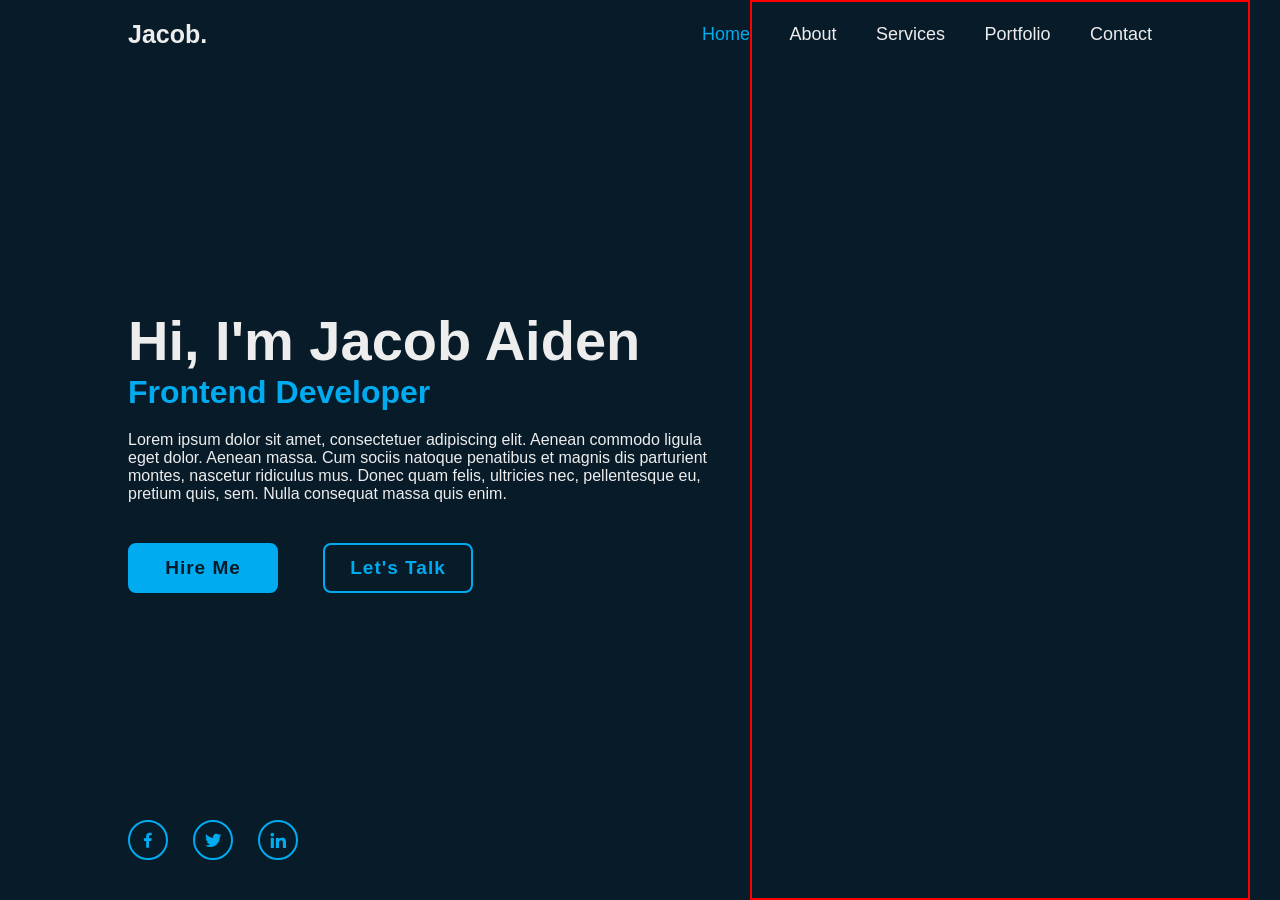
<file: index.html>
<!DOCTYPE html>
<html lang="en">
    <head>
        <meta charset="UTF-8">
        <meta http-equiv="X-UA-Compatible" content="IE-edge">
        <meta name="viewport" content="width=device-width, initial-scale=1.0">
	<title>Personal Portfolio Website HTML CSS Only| Codehal</title>
        <link rel="stylesheet" href="styles.css">
        <link href='https://unpkg.com/boxicons@2.1.4/css/boxicons.min.css' rel='stylesheet'>
        
    </head>
    <body>
        <!--header design-->
        <header class="header">
            <a href="#" class="logo">Jacob.</a>
            <nav class="navbar">
                <a href="#home" class="active">Home</a>
                <a href="#about">About</a>
                <a href="#services">Services</a>
                <a href="#portfolio">Portfolio</a>
                <a href="#contact">Contact</a>
            </nav>
        </header>
        <!--home design-->
        <section class="home">
            <div class="home-content">
                <h1>Hi, I'm Jacob Aiden</h1>
                <h3>Frontend Developer</h3>
                <p>Lorem ipsum dolor sit amet, consectetuer adipiscing 
                    elit. Aenean commodo ligula eget dolor. Aenean massa. 
                    Cum sociis natoque penatibus et magnis dis parturient 
                    montes, nascetur ridiculus mus. Donec quam felis, 
                    ultricies nec, pellentesque eu, pretium quis, sem. 
                    Nulla consequat massa quis enim.
                </p>
                <div class="btn-box">
                    <a href="#">Hire Me</a>
                    <a href="#">Let's Talk</a>
                </div>
            </div>
	    
	        <div class="home-sci">
                 <a href="#"><i class='bx bxl-facebook'></i></a>
                 <a href="#"><i class='bx bxl-twitter'></i></a>
                 <a href="#"><i class='bx bxl-linkedin'></i></a>
            </div>
	    
            <span class="home-imgHover"></span>
        </section>
    </body>
</html>
</file>
<file: styles.css>
* {
    margin: 0;
    padding: 0;
    box-sizing: border-box;
    font-family: 'Poppins', sans-serif;
}

body {
    background: #081b29;
    color: #ededed;
}

.header {
    position: fixed;
    top: 0;
    left: 0;
    width: 100%;
    padding: 20px 10%;
    background: transparent;
    display: flex;
    justify-content: space-between;
    align-items: center;
    z-index: 100;
}

.logo {
    position: relative;
    font-size: 25px;
    color: #ededed;
    text-decoration: none;
    font-weight: 600;
}

.logo::before {
    content: '';
    position: absolute;
    top: 0;
    right: 0;
    width: 100%;
    height: 100%;
    background: #081b29;
    animation: showRight 1s ease forwards;
    animation-delay: .4s;
}

.navbar a {
    font-size: 18px;
    color: #ededed;
    text-decoration: none;
    font-weight: 500;
    margin-left: 35px;
    transition: .3s;
}

.navbar a:hover,
.navbar a.active {
    color: #00abf0;
}

.home {
    height: 100vh;
    /*background: url('home.jpg') no-repeat;
    background-size: cover;
    background-position: center;*/
    display: flex;
    align-items: center;
    padding: 0 10%;
}

.home-content {
    max-width: 600px;
}

.home-content h1 {
    position: relative;
    font-size: 56px;
    font-weight: 700;
    line-height: 1.2;
}

.home-content h1::before {
    content: '';
    position: absolute;
    top: 0;
    right: 0;
    width: 100%;
    height: 100%;
    background: #081b29;
    animation: showRight 1s ease forwards;
    animation-delay: 1s;
}

.home-content h3 {
    position: relative;
    font-size: 32px;
    font-weight: 700;
    color: #00abf0;
}

.home-content h3::before {
    content: '';
    position: absolute;
    top: 0;
    right: 0;
    width: 100%;
    height: 100%;
    background: #081b29;
    animation: showRight 1s ease forwards;
    animation-delay: 1.3s;
}

.home-content p {
    position: relative;
    font-size: 16px;
    margin: 20px 0 40px;
}

.home-content p::before {
    content: '';
    position: absolute;
    top: 0;
    right: 0;
    width: 100%;
    height: 100%;
    background: #081b29;
    animation: showRight 1s ease forwards;
    animation-delay: 1.6s;
}

.home-content .btn-box {
    position: relative;
    display: flex;
    justify-content: space-between;
    width: 345px;
    height: 50px;
}

.home-content .btn-box::before {
    content: '';
    position: absolute;
    top: 0;
    right: 0;
    width: 100%;
    height: 100%;
    background: #081b29;
    animation: showRight 1s ease forwards;
    animation-delay: 1.9s;
    z-index: 2;
}

.btn-box a {
    position: relative;
    display: inline-flex;
    justify-content: center;
    align-items: center;
    width: 150px;
    height: 100%;
    background: #00abf0;
    border: 2px solid #00abf0;
    border-radius: 8px;
    font-size: 19px;
    color: #081b29;
    text-decoration: none;
    font-weight: 600;
    letter-spacing: 1px;
    z-index: 1;
    overflow: hidden;
    transition: .5s;
}

.btn-box a:hover {
    color: #00abf0;
}

.btn-box a:nth-child(2) {
    background: transparent;
    color: #00abf0;
}

.btn-box a:nth-child(2):hover {
    color: #081b29;
}

.btn-box a:nth-child(2)::before {
    background: #00abf0;
}

.btn-box a::before {
    content: '';
    position: absolute;
    top: 0;
    left: 0;
    width: 0;
    height: 100%;
    background: #081b29;
    z-index: -1;
    transition: .5s;
}

.btn-box a:hover::before {
    width: 100%;
}

.home-sci {
    position: absolute;
    bottom: 40px;
    width: 170px;
    display: flex;
    justify-content: space-between;
}

.home-sci::before {
    content: '';
    position: absolute;
    top: 0;
    right: 0;
    width: 100%;
    height: 100%;
    background: #081b29;
    animation: showRight 1s ease forwards;
    animation-delay: 2.5s;
    z-index: 2;
}

.home-sci a {
    position: relative;
    display: inline-flex;
    justify-content: center;
    align-items: center;
    width: 40px;
    height: 40px;
    background: transparent;
    border: 2px solid #00abf0;
    border-radius: 50%;
    font-size: 20px;
    color: #00abf0;
    text-decoration: none;
    z-index: 1;
    overflow: hidden;
    transition: .5s;
}

.home-sci a:hover {
    color: #081b29;
}

.home-sci a::before {
    content: '';
    position: absolute;
    top: 0;
    left: 0;
    width: 0;
    height: 100%;
    background: #00abf0;
    z-index: -1;
    transition: .5s;
}

.home-sci a:hover::before {
    width: 100%;
}

.home-imgHover {
    position: absolute;
    top: 0;
    right: 30px;
    width: 500px;
    height: 100%;
    background: transparent;
    border: 2px solid red;
    transition: 3s;
    animation: manipActiveHover .1s forwards;
    animation-delay: 4s;
    pointer-events: none;
}

.home-imgHover:hover {
    background: yellowgreen;
    opacity: .8;
}

.home-imgHover::after {
    content: '';
    position: absolute;
    top: 0;
    right: 0;
    width: 120%;
    height: 100%;
    background: #081b29;
    animation: showRight 1s ease forwards;
    animation-delay: 3s;
    z-index: 100;
}

/*KEYFRAMES ANIMATIOIN*/
@keyframes showRight {
    100% {
        width: 0;
    }
}

@keyframes manipActiveHover {
    100% {
        pointer-events: auto;
    }
}
</file>
